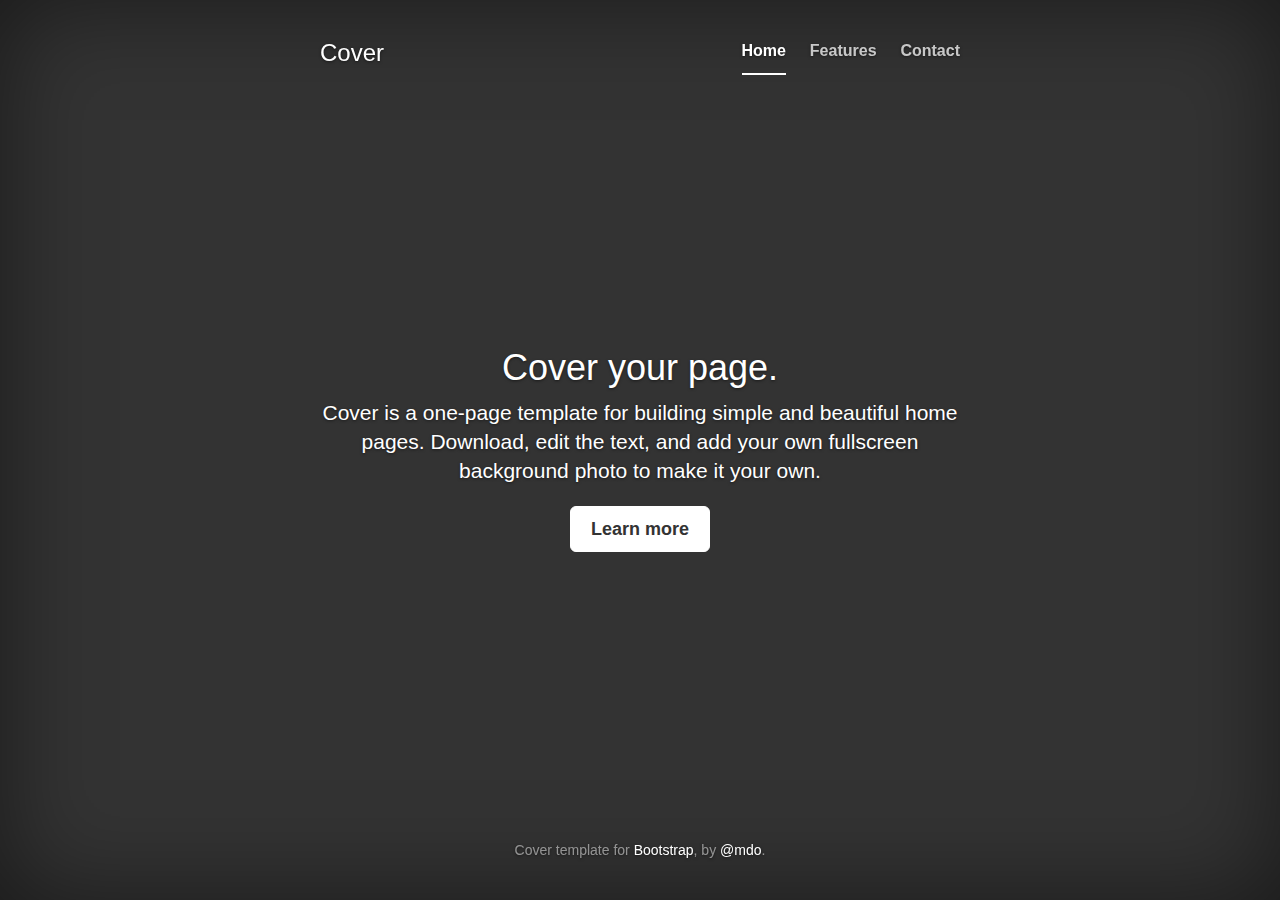
<file: template/index.html>
<!DOCTYPE html>
<html lang="en">
  <head>
    <meta charset="utf-8">
    <meta http-equiv="X-UA-Compatible" content="IE=edge">
    <meta name="viewport" content="width=device-width, initial-scale=1">
    <!-- The above 3 meta tags *must* come first in the head; any other head content must come *after* these tags -->
    <meta name="description" content="">
    <meta name="author" content="">
    <link rel="icon" href="images/favicon.ico">

    <title>Cover Template for Bootstrap</title>

    <!-- Bootstrap core CSS -->
    <link href="css/bootstrap.min.css" rel="stylesheet">

    <!-- Custom styles for this template -->
    <link href="css/cover.css" rel="stylesheet">

  </head>

  <body>

    <div class="site-wrapper">

      <div class="site-wrapper-inner">

        <div class="cover-container">

          <div class="masthead clearfix">
            <div class="inner">
              <h3 class="masthead-brand">Cover</h3>
              <nav>
                <ul class="nav masthead-nav">
                  <li class="active"><a href="#">Home</a></li>
                  <li><a href="#">Features</a></li>
                  <li><a href="#">Contact</a></li>
                </ul>
              </nav>
            </div>
          </div>

          <div class="inner cover">
            <h1 class="cover-heading">Cover your page.</h1>
            <p class="lead">Cover is a one-page template for building simple and beautiful home pages. Download, edit the text, and add your own fullscreen background photo to make it your own.</p>
            <p class="lead">
              <a href="#" class="btn btn-lg btn-default">Learn more</a>
            </p>
          </div>

          <div class="mastfoot">
            <div class="inner">
              <p>Cover template for <a href="http://getbootstrap.com">Bootstrap</a>, by <a href="https://twitter.com/mdo">@mdo</a>.</p>
            </div>
          </div>

        </div>

      </div>

    </div>

    <!-- Bootstrap core JavaScript
    ================================================== -->
    <!-- Placed at the end of the document so the pages load faster -->
    <script src="js/jquery-3.1.0.min.js"></script>
    <script>window.jQuery || document.write('<script src="js/jquery-3.1.0.min.js"><\/script>')</script>
    <script src="js/bootstrap.min.js"></script>
  </body>
</html>
</file>
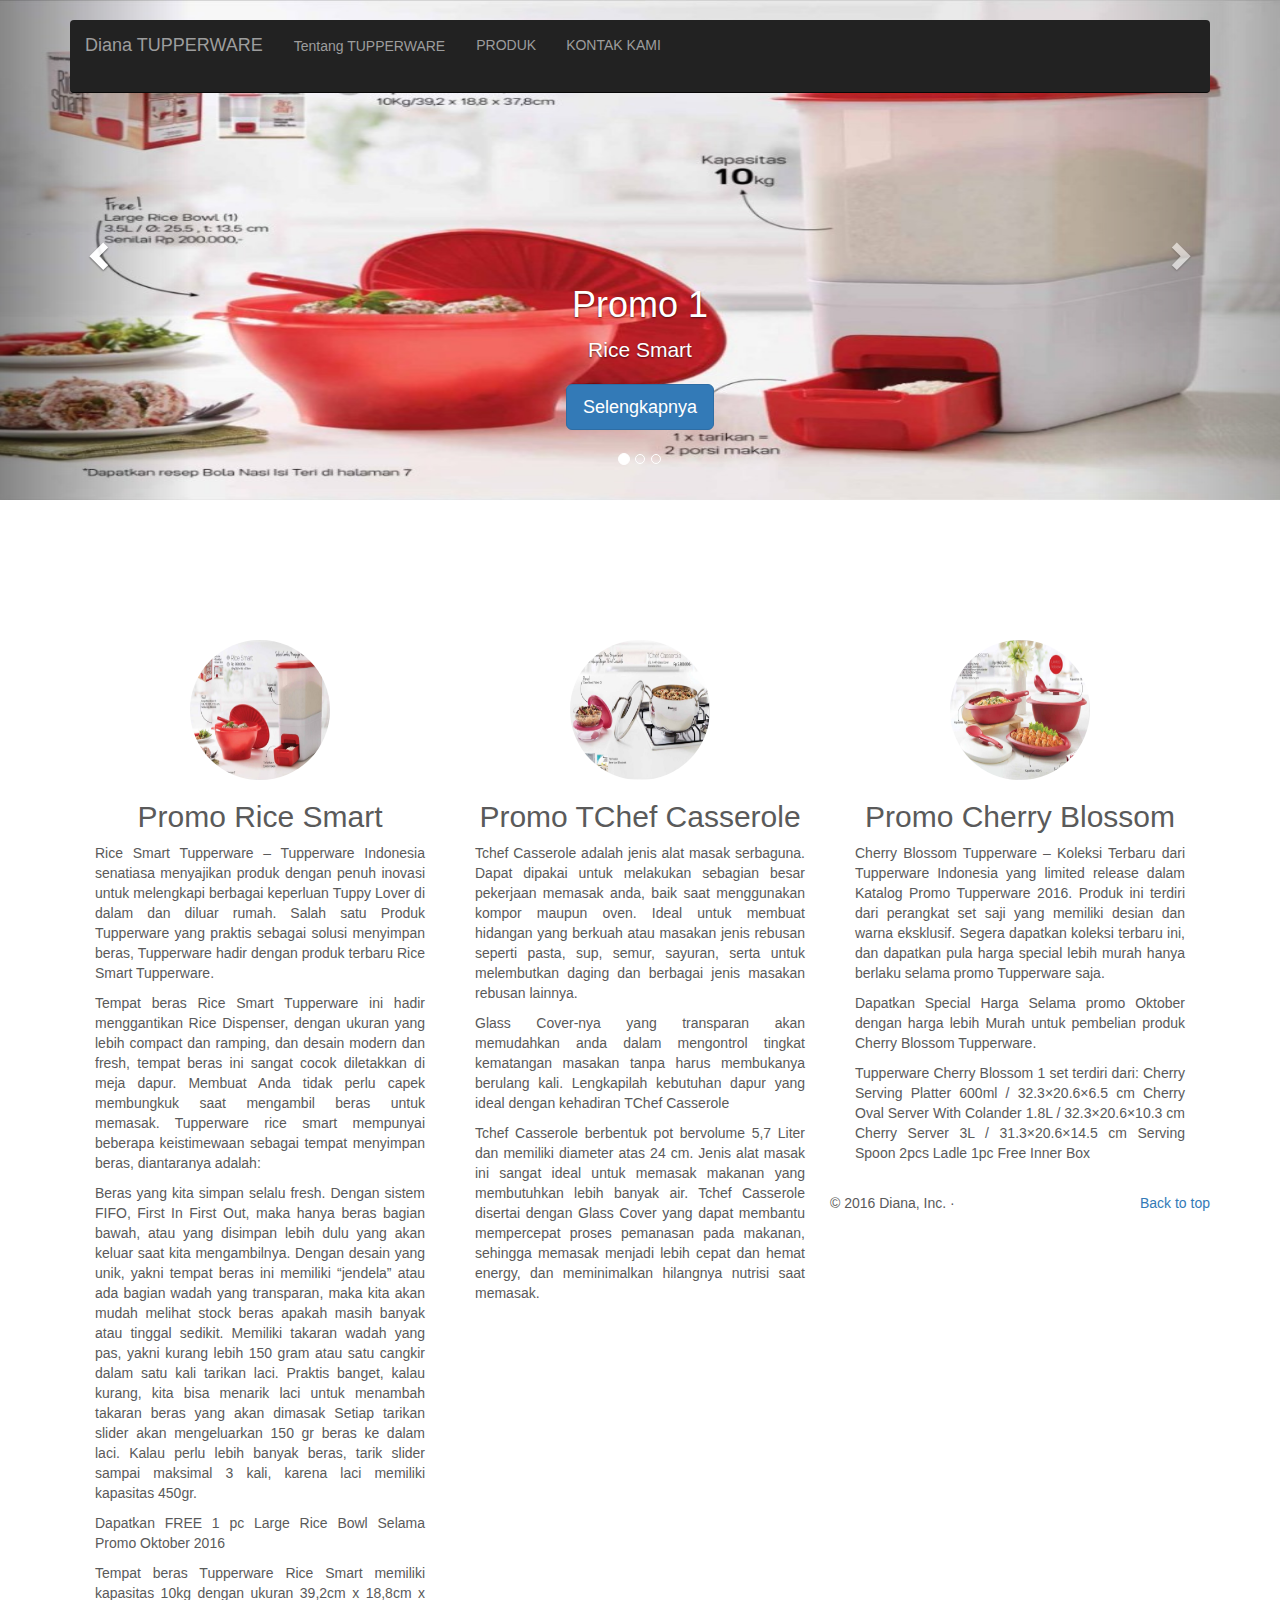
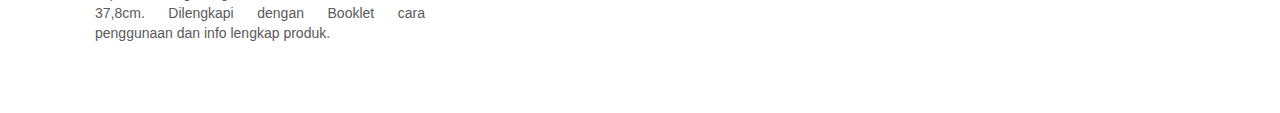
<file: tupperware/index.html>
<!DOCTYPE html>
<html lang="en">
  <head>
    <meta charset="utf-8">
    <meta http-equiv="X-UA-Compatible" content="IE=edge">
    <meta name="viewport" content="width=device-width, initial-scale=1">
    <!-- The above 3 meta tags *must* come first in the head; any other head content must come *after* these tags -->
    <meta name="description" content="">
    <meta name="author" content="">
    <link rel="icon" href="images/favicon.ico">

    <title>Diana TUPPERWARE</title>

    <!-- Bootstrap core CSS -->
    <link href="css/bootstrap.min.css" rel="stylesheet">

    <!-- Custom styles for this template -->
    <link href="css/carousel.css" rel="stylesheet">
  </head>
<!-- NAVBAR
================================================== -->
  <body>
    <div class="navbar-wrapper">
      <div class="container">

        <nav class="navbar navbar-inverse navbar-static-top">
          <div class="container">
            <div class="navbar-header">
              <button type="button" class="navbar-toggle collapsed" data-toggle="collapse" data-target="#navbar" aria-expanded="false" aria-controls="navbar">
                <span class="sr-only">Toggle navigation</span>
                <span class="icon-bar"></span>
                <span class="icon-bar"></span>
                <span class="icon-bar"></span>
              </button>
              <a class="navbar-brand" href="index.html">Diana TUPPERWARE</a>
            </div>
            <div id="navbar" class="navbar-collapse collapse">
              <ul class="nav navbar-nav">
                <li class="navbar"><a href="tupperware.html">Tentang TUPPERWARE</a></li>
                  <li><a href="produk.html">PRODUK</a></li>
                  <li><a href="kontak.html">KONTAK KAMI</a></li>
              </ul>
            </div>
          </div>
        </nav>
      </div>
    </div>


    <!-- Carousel
    ================================================== -->
    <div id="myCarousel" class="carousel slide" data-ride="carousel">
      <!-- Indicators -->
      <ol class="carousel-indicators">
        <li data-target="#myCarousel" data-slide-to="0" class="active"></li>
        <li data-target="#myCarousel" data-slide-to="1"></li>
        <li data-target="#myCarousel" data-slide-to="2"></li>
      </ol>
      <div class="carousel-inner" role="listbox">
        <div class="item active">
          <img class="first-slide" src="images/tupperware_promo1.jpg" alt="First slide">
          <div class="container">
            <div class="carousel-caption">
              <h1>Promo 1</h1>
              <p>Rice Smart</p>
                <p><a class="btn btn-lg btn-primary" href="#promo1" role="button"> 
                Selengkapnya</a></p>
            </div>
          </div>
        </div>
        <div class="item">
          <img class="second-slide" src="images/tupperware_promo2.jpg" alt="Second slide">
          <div class="container">
            <div class="carousel-caption">
              <h1>Promo 2</h1>
              <p>TChef Casserole</p>
                <p><a class="btn btn-lg btn-primary" href="#promo2" role="button">
                Selengkapnya</a></p>
            </div>
          </div>
        </div>
        <div class="item">
          <img class="third-slide" src="images/tupperware_promo3.jpg" alt="Third slide">
          <div class="container">
            <div class="carousel-caption">
              <h1>Promo 3</h1>
              <p>Cherry Blossom</p>
                <p><a class="btn btn-lg btn-primary" href="#promo3" role="button">
                Selengkapnya</a></p>
            </div>
          </div>
        </div>
      </div>
      <a class="left carousel-control" href="#myCarousel" role="button" data-slide="prev">
        <span class="glyphicon glyphicon-chevron-left" aria-hidden="true"></span>
        <span class="sr-only">Previous</span>
      </a>
      <a class="right carousel-control" href="#myCarousel" role="button" data-slide="next">
        <span class="glyphicon glyphicon-chevron-right" aria-hidden="true"></span>
        <span class="sr-only">Next</span>
      </a>
    </div>
    
    <!-- /.carousel -->


    <!-- Marketing messaging and featurettes
    ================================================== -->
    <!-- Wrap the rest of the page in another container to center all the content. -->

    <div class="container marketing">

      <!-- Three columns of text below the carousel -->
      <a id="promo1"></a>
       <div class="col">
        <div class="col-lg-4">
          <img class="img-circle" src="images/tupperware_promo1.jpg" alt="Generic placeholder image" width="140" height="140">
          <h2> Promo Rice Smart</h2>
<p style="text-align:justify">Rice Smart Tupperware – Tupperware Indonesia senatiasa menyajikan produk dengan penuh inovasi untuk melengkapi berbagai keperluan Tuppy Lover di dalam dan diluar rumah. Salah satu Produk Tupperware yang praktis sebagai solusi menyimpan beras, Tupperware hadir dengan produk terbaru Rice Smart Tupperware.</p>

<p style="text-align:justify">Tempat beras Rice Smart Tupperware ini hadir menggantikan Rice Dispenser, dengan ukuran yang lebih compact dan ramping, dan desain modern dan fresh, tempat beras ini sangat cocok diletakkan di meja dapur. Membuat Anda tidak perlu capek membungkuk saat mengambil beras untuk memasak. Tupperware rice smart  mempunyai beberapa keistimewaan sebagai tempat menyimpan beras, diantaranya adalah:</p>

<p style="text-align:justify">Beras yang kita simpan selalu fresh. Dengan sistem FIFO, First In First Out, maka hanya beras bagian bawah, atau yang disimpan lebih dulu yang akan keluar saat kita mengambilnya.
Dengan desain yang unik, yakni tempat beras ini memiliki “jendela” atau ada bagian wadah yang transparan, maka kita akan mudah melihat stock beras apakah masih banyak atau tinggal sedikit.
Memiliki takaran wadah yang pas, yakni kurang lebih 150 gram atau satu cangkir dalam satu kali tarikan laci. Praktis banget, kalau kurang, kita bisa menarik laci untuk menambah takaran beras yang akan dimasak
Setiap tarikan slider akan mengeluarkan 150 gr beras ke dalam laci. Kalau perlu lebih banyak beras, tarik slider sampai maksimal 3 kali, karena laci memiliki kapasitas 450gr.</p>

<p style="text-align:justify">Dapatkan FREE 1 pc Large Rice Bowl Selama Promo Oktober 2016</p>

<p style="text-align:justify">Tempat beras Tupperware Rice Smart memiliki kapasitas 10kg dengan ukuran 39,2cm x 18,8cm x 37,8cm. Dilengkapi dengan Booklet cara penggunaan dan info lengkap produk.</p>
         <footer>					
<!--          <p><a class="btn btn-default" href="#" role="button">View details &raquo;</a></p>-->
        </div><!-- /.col-lg-4 -->
        <a id="promo2"></a>
         <div class="col-lg-4">
          <img class="img-circle" src="images/tupperware_promo2.jpg" alt="Generic placeholder image" width="140" height="140">
          <h2>Promo TChef Casserole</h2>
<p style="text-align:justify">Tchef Casserole adalah jenis alat masak serbaguna. Dapat dipakai untuk melakukan sebagian besar pekerjaan memasak anda, baik saat menggunakan kompor maupun oven. Ideal untuk membuat hidangan yang berkuah atau masakan jenis rebusan seperti pasta, sup, semur, sayuran, serta untuk melembutkan daging dan berbagai jenis masakan rebusan lainnya.</p>

<p style="text-align:justify">Glass Cover-nya yang transparan akan memudahkan anda dalam mengontrol tingkat kematangan masakan tanpa harus membukanya berulang kali. Lengkapilah kebutuhan dapur yang ideal dengan kehadiran TChef Casserole</p>

<p style="text-align:justify">Tchef Casserole berbentuk pot bervolume 5,7 Liter dan memiliki diameter atas 24 cm. Jenis alat masak ini sangat ideal untuk memasak makanan yang membutuhkan lebih banyak air. Tchef Casserole disertai dengan Glass Cover yang dapat membantu mempercepat proses pemanasan pada makanan, sehingga memasak menjadi lebih cepat dan hemat energy, dan meminimalkan hilangnya nutrisi saat memasak.</p>

<!--          <p><a class="btn btn-default" href="#" role="button">View details &raquo;</a></p>-->
        </div><!-- /.col-lg-4 -->
        <a id="promo3"></a>
         <div class="col-lg-4">
          <img class="img-circle" src="images/tupperware_promo3.jpg" alt="Generic placeholder image" width="140" height="140">
          <h2>Promo Cherry Blossom</h2>
<p style="text-align:justify">Cherry Blossom Tupperware – Koleksi Terbaru dari Tupperware Indonesia yang limited release dalam Katalog Promo Tupperware 2016. Produk ini terdiri dari perangkat set saji yang memiliki desian dan warna eksklusif. Segera dapatkan koleksi terbaru ini, dan dapatkan pula harga special lebih murah hanya berlaku selama promo Tupperware saja.</p>

<p style="text-align:justify">Dapatkan Special Harga Selama promo Oktober dengan harga lebih Murah untuk pembelian produk Cherry Blossom Tupperware.</p>

<p style="text-align:justify">Tupperware Cherry Blossom 1 set terdiri dari:
Cherry Serving Platter 600ml / 32.3×20.6×6.5 cm
Cherry Oval Server With Colander 1.8L / 32.3×20.6×10.3 cm
Cherry Server 3L / 31.3×20.6×14.5 cm
Serving Spoon 2pcs
Ladle 1pc
Free Inner Box</p>
 <!--         <p><a class="btn btn-default" href="#" role="button">View details &raquo;</a></p>
        </div><!-- /.col-lg-4 -->
      </div><!-- /.row -->
     
       <hr class="featurette-divider">

      <!-- /END THE FEATURETTES --> 

      <!-- FOOTER -->
      <footer>
        <p class="pull-right"><a href="#">Back to top</a></p>
        <p>&copy; 2016 Diana, Inc. &middot; <!-- <a href="#">Privacy</a> &middot; <a href="#">Terms</a> --></p>
      </footer>

    </div><!-- /.container -->


    <!-- Bootstrap core JavaScript
    ================================================== -->
    <!-- Placed at the end of the document so the pages load faster -->
    <script src="js/jquery-3.1.0.min.js"></script>
    <script>window.jQuery || document.write('<script src="js/jquery-3.1.0.min.js"><\/script>')</script>
    <script src="js/bootstrap.min.js"></script>
  </body>
</html>
</file>
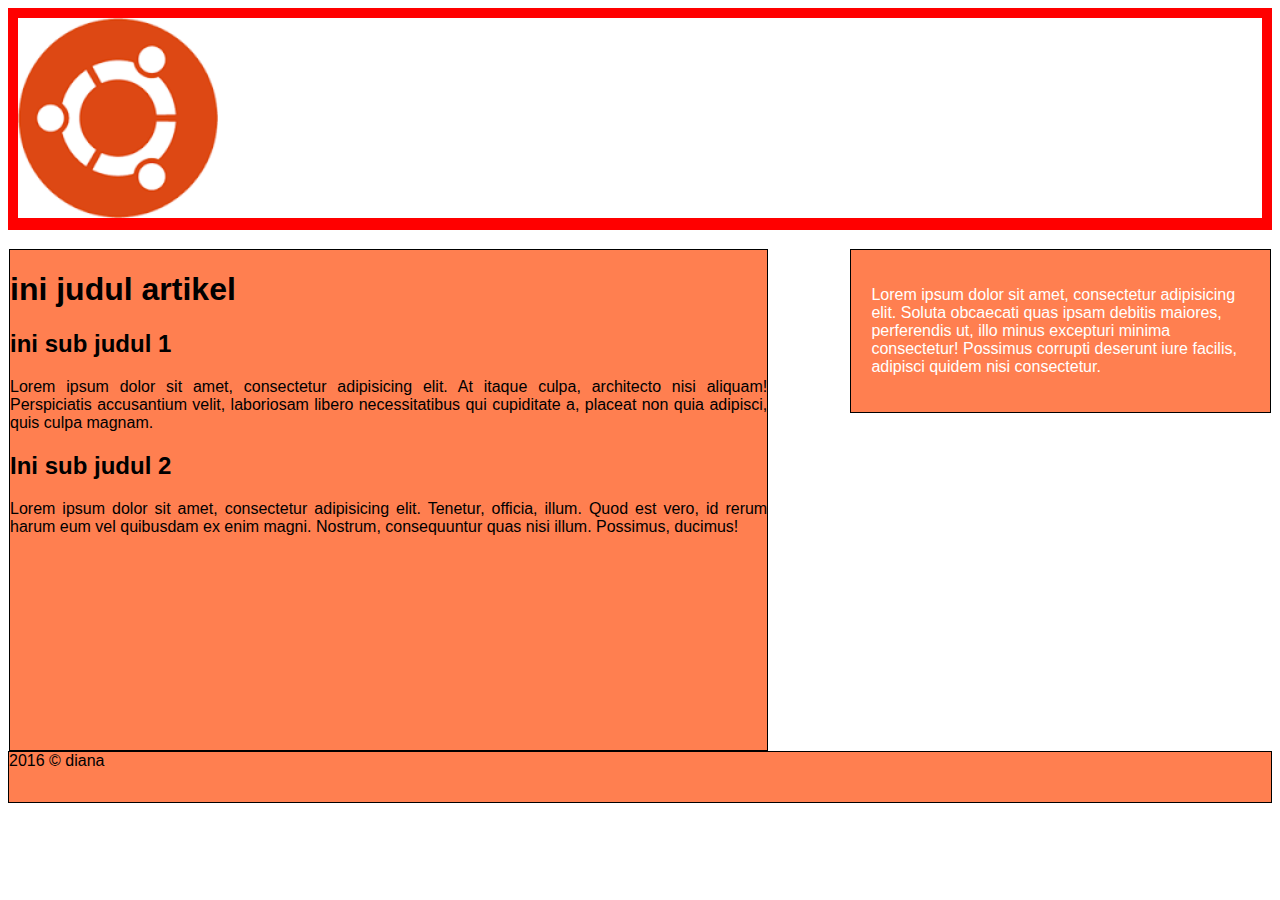
<file: Latihan/struktur.html>
<html>
<head>
    <link rel="stylesheet" href="css/stylesheet.css">
    <title>Structure HTML</title>
</head>
<body>
   <!--ini header lho-->
    <div class="header">
        <img src="image/logo1.png"alt="">
    </div>
    
    <!--ini awal parent content dan sidebar lho-->
    <div class="container">
    <!--ini content lho-->
    <div class="content">
        <h1>ini judul artikel</h1>
        <h2>ini sub judul 1</h2>
        <p>Lorem ipsum dolor sit amet, consectetur adipisicing elit. At itaque culpa, architecto nisi aliquam! Perspiciatis accusantium velit, laboriosam libero necessitatibus qui cupiditate a, placeat non quia adipisci, quis culpa magnam.</p>
        
        <h2>Ini sub judul 2</h2>
        <p>Lorem ipsum dolor sit amet, consectetur adipisicing elit. Tenetur, officia, illum. Quod est vero, id rerum harum eum vel quibusdam ex enim magni. Nostrum, consequuntur quas nisi illum. Possimus, ducimus!</p>
    </div>
    <!--ini akhir content lho-->
    <!--ini awal sidebar lho-->
        <div class="sidebar">
        <p>
            Lorem ipsum dolor sit amet, consectetur adipisicing elit. Soluta obcaecati quas ipsam debitis maiores, perferendis ut, illo minus excepturi minima consectetur! Possimus corrupti deserunt iure facilis, adipisci quidem nisi consectetur.
        </p>
        </div>
        <!--ini akhir sidebar lho-->
        
    </div>
    <!--ini akhir parent conten dan sidebar-->

    <!--ini footer lho-->
    <div class="footer">
        2016 &copy; diana
    </div>
</body>
</html>
</file>
<file: template/css/cover.css>
/*
 * Globals
 */

/* Links */
a,
a:focus,
a:hover {
  color: #fff;
}

/* Custom default button */
.btn-default,
.btn-default:hover,
.btn-default:focus {
  color: #333;
  text-shadow: none; /* Prevent inheritance from `body` */
  background-color: #fff;
  border: 1px solid #fff;
}


/*
 * Base structure
 */

html,
body {
  height: 100%;
  background-color: #333;
}
body {
  color: #fff;
  text-align: center;
  text-shadow: 0 1px 3px rgba(0,0,0,.5);
}

/* Extra markup and styles for table-esque vertical and horizontal centering */
.site-wrapper {
  display: table;
  width: 100%;
  height: 100%; /* For at least Firefox */
  min-height: 100%;
  -webkit-box-shadow: inset 0 0 100px rgba(0,0,0,.5);
          box-shadow: inset 0 0 100px rgba(0,0,0,.5);
}
.site-wrapper-inner {
  display: table-cell;
  vertical-align: top;
}
.cover-container {
  margin-right: auto;
  margin-left: auto;
}

/* Padding for spacing */
.inner {
  padding: 30px;
}


/*
 * Header
 */
.masthead-brand {
  margin-top: 10px;
  margin-bottom: 10px;
}

.masthead-nav > li {
  display: inline-block;
}
.masthead-nav > li + li {
  margin-left: 20px;
}
.masthead-nav > li > a {
  padding-right: 0;
  padding-left: 0;
  font-size: 16px;
  font-weight: bold;
  color: #fff; /* IE8 proofing */
  color: rgba(255,255,255,.75);
  border-bottom: 2px solid transparent;
}
.masthead-nav > li > a:hover,
.masthead-nav > li > a:focus {
  background-color: transparent;
  border-bottom-color: #a9a9a9;
  border-bottom-color: rgba(255,255,255,.25);
}
.masthead-nav > .active > a,
.masthead-nav > .active > a:hover,
.masthead-nav > .active > a:focus {
  color: #fff;
  border-bottom-color: #fff;
}

@media (min-width: 768px) {
  .masthead-brand {
    float: left;
  }
  .masthead-nav {
    float: right;
  }
}


/*
 * Cover
 */

.cover {
  padding: 0 20px;
}
.cover .btn-lg {
  padding: 10px 20px;
  font-weight: bold;
}


/*
 * Footer
 */

.mastfoot {
  color: #999; /* IE8 proofing */
  color: rgba(255,255,255,.5);
}


/*
 * Affix and center
 */

@media (min-width: 768px) {
  /* Pull out the header and footer */
  .masthead {
    position: fixed;
    top: 0;
  }
  .mastfoot {
    position: fixed;
    bottom: 0;
  }
  /* Start the vertical centering */
  .site-wrapper-inner {
    vertical-align: middle;
  }
  /* Handle the widths */
  .masthead,
  .mastfoot,
  .cover-container {
    width: 100%; /* Must be percentage or pixels for horizontal alignment */
  }
}

@media (min-width: 992px) {
  .masthead,
  .mastfoot,
  .cover-container {
    width: 700px;
  }
}
</file>
<file: tupperware/css/carousel.css>
/* GLOBAL STYLES
-------------------------------------------------- */
/* Padding below the footer and lighter body text */

body {
  padding-bottom: 40px;
  color: #5a5a5a;
}


/* CUSTOMIZE THE NAVBAR
-------------------------------------------------- */

/* Special class on .container surrounding .navbar, used for positioning it into place. */
.navbar-wrapper {
  position: absolute;
  top: 0;
  right: 0;
  left: 0;
  z-index: 20;
}

/* Flip around the padding for proper display in narrow viewports */
.navbar-wrapper > .container {
  padding-right: 0;
  padding-left: 0;
}
.navbar-wrapper .navbar {
  padding-right: 15px;
  padding-left: 15px;
}
.navbar-wrapper .navbar .container {
  width: auto;
}


/* CUSTOMIZE THE CAROUSEL
-------------------------------------------------- */

/* Carousel base class */
.carousel {
  height: 500px;
  margin-bottom: 60px;
}
/* Since positioning the image, we need to help out the caption */
.carousel-caption {
  z-index: 10;
}

/* Declare heights because of positioning of img element */
.carousel .item {
  height: 500px;
  background-color: #777;
}
.carousel-inner > .item > img {
  position: absolute;
  top: 0;
  left: 0;
  min-width: 100%;
  height: 500px;
}


/* MARKETING CONTENT
-------------------------------------------------- */

/* Center align the text within the three columns below the carousel */
.marketing .col-lg-4 {
  margin-bottom: 20px;
  text-align: center;
}
.marketing h2 {
  font-weight: normal;
}
.marketing .col-lg-4 p {
  margin-right: 10px;
  margin-left: 10px;
}


/* Featurettes
------------------------- */

.featurette-divider {
  margin: 80px 0; /* Space out the Bootstrap <hr> more */
}

/* Thin out the marketing headings */
.featurette-heading {
  font-weight: 300;
  line-height: 1;
  letter-spacing: -1px;
}


/* RESPONSIVE CSS
-------------------------------------------------- */

@media (min-width: 768px) {
  /* Navbar positioning foo */
  .navbar-wrapper {
    margin-top: 20px;
  }
  .navbar-wrapper .container {
    padding-right: 15px;
    padding-left: 15px;
  }
  .navbar-wrapper .navbar {
    padding-right: 0;
    padding-left: 0;
  }

  /* The navbar becomes detached from the top, so we round the corners */
  .navbar-wrapper .navbar {
    border-radius: 4px;
  }

  /* Bump up size of carousel content */
  .carousel-caption p {
    margin-bottom: 20px;
    font-size: 21px;
    line-height: 1.4;
  }

  .featurette-heading {
    font-size: 50px;
  }
}

@media (min-width: 992px) {
  .featurette-heading {
    margin-top: 120px;
  }
}
</file>
<file: Latihan/css/stylesheet.css>
body {
    font-family: arial; sans-serif;
    margin: o;
}
.header {
    border: 10px solid red;
    
}

.header img {
    width: 200px;
}

.container {
    border:1px solid red;
}

.content {
    border: 1px solid black;
    background-color: coral; margin-top: 20px;
    height: 500px;
    float: left;
    width: 60%;
    
}

.content p {
    text-align: justify;
}

.sidebar { 
    border: 1px solid black;
    background-color: coral; 
    
    margin-top: 20px;
    padding: 20px;
    float: right;
    width: 30%;
    
}

.sidebar p {
    color: white;
}
.footer {
    border: 1px solid black;background-color: coral;
   margin-top: 20px;
    height: 50px; 
    clear: both;
    
}
</file>
